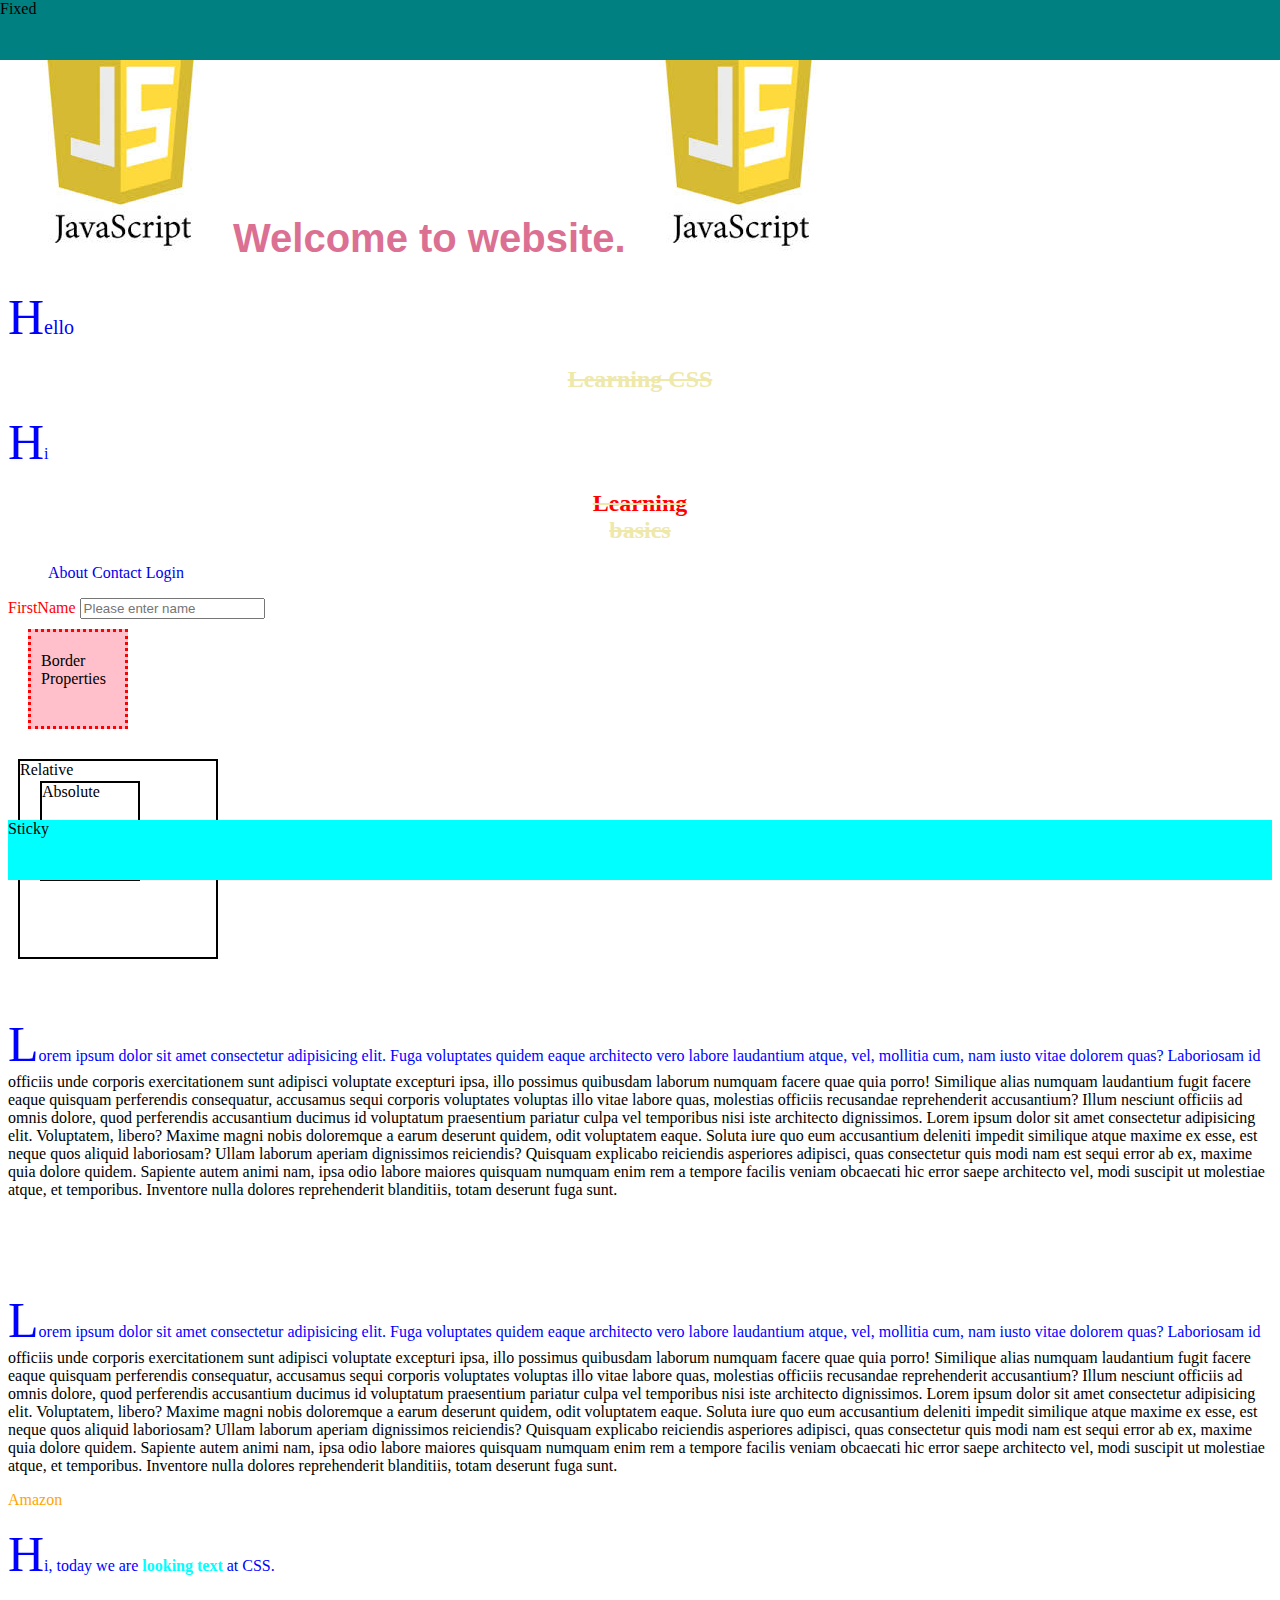
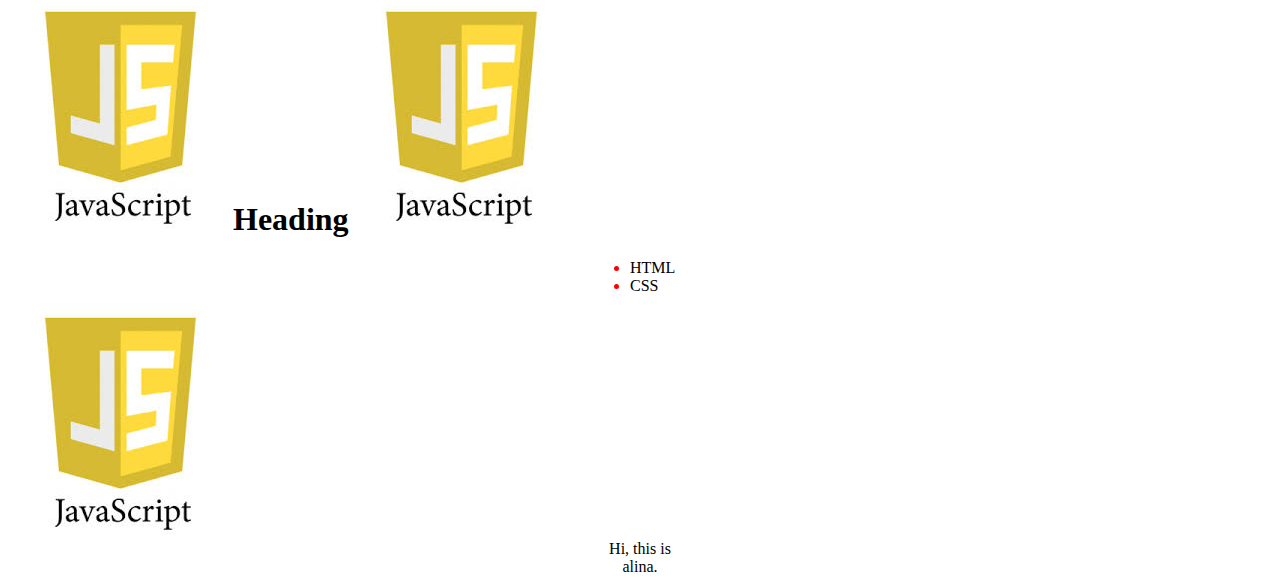
<file: index.html>
<!DOCTYPE html>
<html lang="en">

<head>
    <meta charset="UTF-8">
    <meta http-equiv="X-UA-Compatible" content="IE=edge">
    <meta name="viewport" content="width=device-width, initial-scale=1.0">
    <title>CSS Session</title>

    <!-- external css -->
    <link rel="stylesheet" href="./css/style.css" type="text/css">

    <!-- <link rel="stylesheet" href="" type="text/css"> -->

    <!-- internal css -->
    <style>
        /* universal selector */
        * {
            /* margin: 0;
            padding: 0; */
            box-sizing: border-box;
        }

        /* element selector */
        /* p {
            color: pink;
            font-size: 30px;
            font-weight: bolder;
        } */

        /* id selector */
        #style-heading {
            color: palevioletred;
            font-size: 40px;
            font-family: Arial, Helvetica, sans-serif;
        }

        /* class selector */
        .style-css {
            color: palegoldenrod;
            text-align: center;
            text-decoration: line-through;
        }

        /* group selector */
        /* h1, p, div {

        } */

        /* Combinators: descendant, child, general sibling, adjacent sibling*/
        /* ul li {

        } */

        label {
            color: red;
        }
    </style>

</head>

<body>
    <h1 id="style-heading">Welcome to website.</h1>

    <!-- inline css -->
    <p style="color: red; font-size: 20px;">Hello</p>

    <h2 class="style-css">Learning CSS</h2>

    <p>Hi</p>

    <h2 class="style-css"><span style="color: red; display: block;">Learning </span>basics</h2>

    <ul>
        <li class="navigation-items">
            <a href="./about.html" class="navigate-link">About</a>
        </li>
        <li class="navigation-items">
            <a href="./contact.html" class="navigate-link">Contact</a>
        </li>
        <li class="navigation-items">
            <a href="./login.html" class="navigate-link">Login</a>
        </li>
    </ul>

    <form>
        <label>FirstName</label>
        <input type="text" placeholder="Please enter name">
    </form>

    <!-- Border, margin, Padding -->
    <div id="style-border">Border Properties</div>

    <!-- Position -->
    <div class="style-relative">Relative
        <div class="style-absolute">Absolute</div>
    </div>

    <div class="style-sticky">Sticky data</div>
    <p>Lorem ipsum dolor sit amet consectetur adipisicing elit. Fuga voluptates quidem eaque architecto vero labore
        laudantium atque, vel, mollitia cum, nam iusto vitae dolorem quas? Laboriosam id officiis unde corporis
        exercitationem sunt adipisci voluptate excepturi ipsa, illo possimus quibusdam laborum numquam facere quae quia
        porro! Similique alias numquam laudantium fugit facere eaque quisquam perferendis consequatur, accusamus sequi
        corporis voluptates voluptas illo vitae labore quas, molestias officiis recusandae reprehenderit accusantium?
        Illum nesciunt officiis ad omnis dolore, quod perferendis accusantium ducimus id voluptatum praesentium pariatur
        culpa vel temporibus nisi iste architecto dignissimos.
        Lorem ipsum dolor sit amet consectetur adipisicing elit. Voluptatem, libero? Maxime magni nobis doloremque a
        earum deserunt quidem, odit voluptatem eaque. Soluta iure quo eum accusantium deleniti impedit similique atque
        maxime ex esse, est neque quos aliquid laboriosam? Ullam laborum aperiam dignissimos reiciendis? Quisquam
        explicabo reiciendis asperiores adipisci, quas consectetur quis modi nam est sequi error ab ex, maxime quia
        dolore quidem. Sapiente autem animi nam, ipsa odio labore maiores quisquam numquam enim rem a tempore facilis
        veniam obcaecati hic error saepe architecto vel, modi suscipit ut molestiae atque, et temporibus. Inventore
        nulla dolores reprehenderit blanditiis, totam deserunt fuga sunt.

    </p>

    <div class="style-sticky">Sticky</div>
    <p>Lorem ipsum dolor sit amet consectetur adipisicing elit. Fuga voluptates quidem eaque architecto vero labore
        laudantium atque, vel, mollitia cum, nam iusto vitae dolorem quas? Laboriosam id officiis unde corporis
        exercitationem sunt adipisci voluptate excepturi ipsa, illo possimus quibusdam laborum numquam facere quae quia
        porro! Similique alias numquam laudantium fugit facere eaque quisquam perferendis consequatur, accusamus sequi
        corporis voluptates voluptas illo vitae labore quas, molestias officiis recusandae reprehenderit accusantium?
        Illum nesciunt officiis ad omnis dolore, quod perferendis accusantium ducimus id voluptatum praesentium pariatur
        culpa vel temporibus nisi iste architecto dignissimos.
        Lorem ipsum dolor sit amet consectetur adipisicing elit. Voluptatem, libero? Maxime magni nobis doloremque a
        earum deserunt quidem, odit voluptatem eaque. Soluta iure quo eum accusantium deleniti impedit similique atque
        maxime ex esse, est neque quos aliquid laboriosam? Ullam laborum aperiam dignissimos reiciendis? Quisquam
        explicabo reiciendis asperiores adipisci, quas consectetur quis modi nam est sequi error ab ex, maxime quia
        dolore quidem. Sapiente autem animi nam, ipsa odio labore maiores quisquam numquam enim rem a tempore facilis
        veniam obcaecati hic error saepe architecto vel, modi suscipit ut molestiae atque, et temporibus. Inventore
        nulla dolores reprehenderit blanditiis, totam deserunt fuga sunt.

    </p>

    <div class="style-fixed">Fixed</div>

    <!-- pseudo class -->
    <a href="https://www.amazon.in" id="styling-achor">Amazon</a>
    <p id="style-child">
        Hi, today we are <b>looking text</b> at CSS.
    </p>

    <h1>Heading</h1>

    <ul style="margin-left: auto; margin-right: auto; width: 100px;">
        <li>HTML</li>
        <li>CSS</li>
    </ul>

    <img src="./images/cover_js.jpg" alt="js">

    <div style="text-align: center; width: 100px; margin-left: auto; margin-right: auto;">
        Hi, this is alina.</div>
</body>

</html>

<!-- Emailers html: Internal css -->

<!-- inline -> span, formatting elements(sup, sub, del), quotation elmented(q), a
block -> p, div, semantic elements, h
inline-block -->
</file>
<file: css/style.css>
/* px -> pixel */

/* Border, margin, Padding */
#style-border {
    /* for position static: top, right, bottom, left doesn't work */
    /* position: static; */

    height: 100px;
    width: 100px;
    background-color: pink;

    /* border-left: 3px dotted red; */
    /* border-width style color */
    border: 3px dotted red;

    /* border-radius: 50%; */

    /* margin */
    /* margin-top: 10px;
    margin-right: 10px;
    margin-left: 10px;
    margin-bottom: 10px; */

    /* all */
    /* margin: 10px; */

    /* top/bottom left/right */
    margin: 10px 20px;

    /* all */
    padding: 20px;

    /* top/bottom left/right */
    padding: 20px 10px;


}

.navigation-items {
    list-style-type: none;
    display: inline-block;
}

.navigate-link {
    text-decoration: none;
}

/* Position */
.style-relative {
    height: 200px;
    width: 200px;
    border: 2px solid black;
    position: relative;
    top: 20px;
    left: 10px;
    right: 20px;
    bottom: 20px;
}

.style-absolute {
    height: 100px;
    width: 100px;
    border: 2px solid black;
    position: absolute;
    top: 20px;
    left: 20px;
    right: 10px;
    bottom: 10px;
}


.style-sticky {
    background-color: aqua;
    height: 60px;
    position: sticky;
    top: 20px;
    right: 20px;
    left: 20px;
    bottom: 20px;
}

.style-fixed {
    background-color: teal;
    height: 60px;
    position: fixed;
    top: 0px;
    right: 0px;
    left: 0px;
    bottom: 20px;
}

/* pseudo class */
/* selector:pseudo-class {

} */

/* link */
/* unvisited */
#styling-achor:link {
    color: orange;
    text-decoration: none;
}

#styling-achor:visited {
    color: powderblue;
}

#styling-achor:hover {
    color: palevioletred;
}

#styling-achor:active {
    color: teal;
}

p b:first-child {
    color: aqua;
}

/* opacity: 0 to 1 */
img:hover {
    opacity: 0.7;
}

/* pseudo elements */
/* selector::pseudo-elements {

} */

p::first-line {
    color: blue;
}

p::first-letter {
    font-size: 50px;
}


ul li::marker {
    color: red;
}

/* ::placeholder */

/* ::scrollbar */

h1::before {
    content: url('../images/cover_js.jpg');
}

h1::after {
    content: url('../images/cover_js.jpg');
}
</file>
